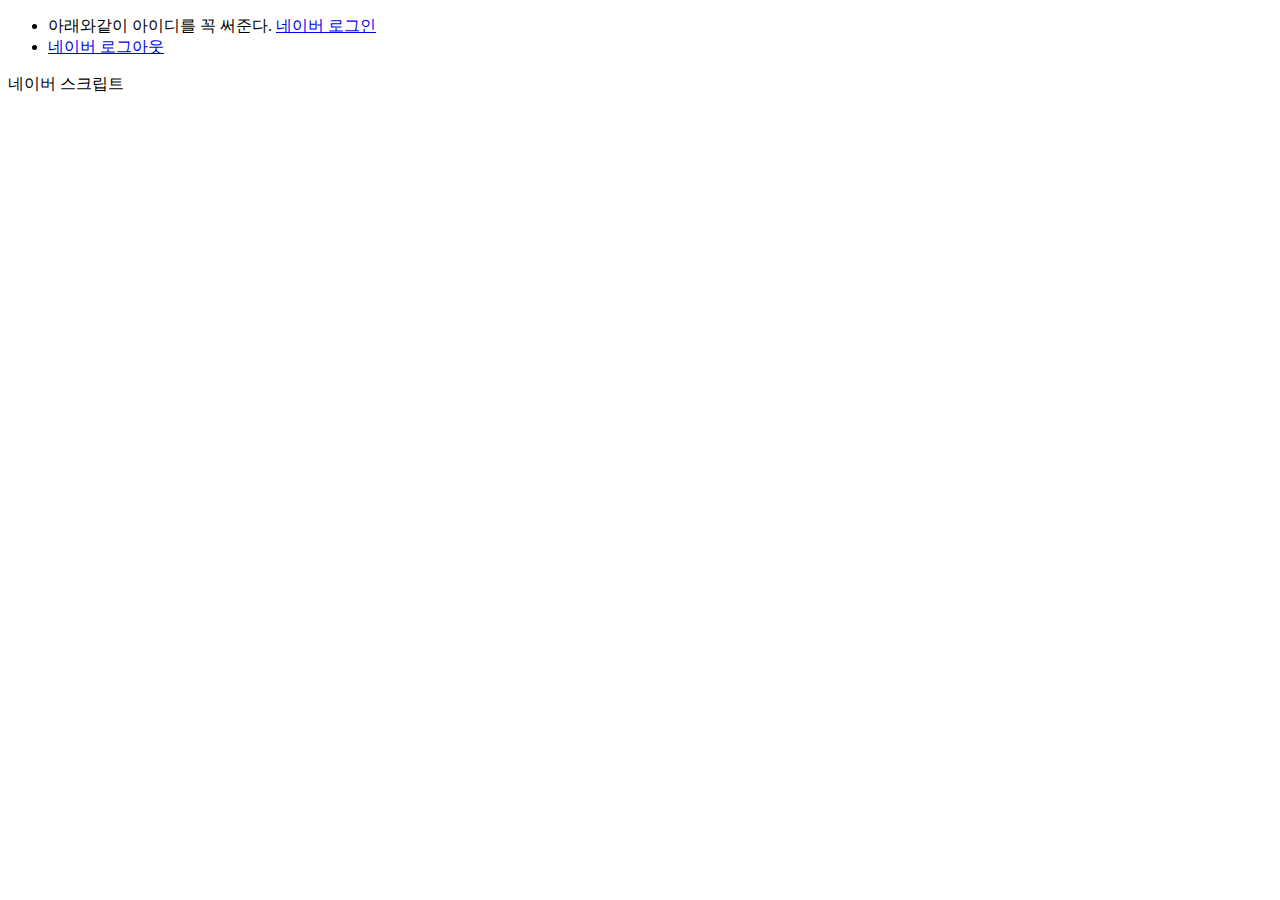
<file: html/navercallback/NaverCallBack.html>
<!DOCTYPE html>
<html>
<head>
<meta charset="UTF-8">
<title>Insert title here</title>
<head>
<script src="https://static.nid.naver.com/js/naveridlogin_js_sdk_2.0.2.js" charset="utf-8"></script>
</head>
<body>
<ul>
	<li>
      아래와같이 아이디를 꼭 써준다.
      <a id="naverIdLogin_loginButton" href="javascript:void(0)">
          <span>네이버 로그인</span>
      </a>
	</li>
	<li onclick="naverLogout(); return false;">
      <a href="javascript:void(0)">
          <span>네이버 로그아웃</span>
      </a>
	</li>
</ul>

네이버 스크립트
<script src="https://static.nid.naver.com/js/naveridlogin_js_sdk_2.0.2.js" charset="utf-8"></script>

<script>

var naverLogin = new naver.LoginWithNaverId(
		{
			clientId: "80mdf88flkWWJT1f93Tz", //내 애플리케이션 정보에 cliendId를 입력해줍니다.
			callbackUrl: "http://localhost", // 내 애플리케이션 API설정의 Callback URL 을 입력해줍니다.
			isPopup: false,
			callbackHandle: true
		}
	);	

naverLogin.init();

window.addEventListener('load', function () {
	naverLogin.getLoginStatus(function (status) {
		if (status) {
			var email = naverLogin.user.getEmail(); // 필수로 설정할것을 받아와 아래처럼 조건문을 줍니다.
    		
			console.log(naverLogin.user); 
    		
            if( email == undefined || email == null) {
				alert("이메일은 필수정보입니다. 정보제공을 동의해주세요.");
				naverLogin.reprompt();
				return;
			}
		} else {
			console.log("callback 처리에 실패하였습니다.");
		}
	});
});


var testPopUp;
function openPopUp() {
    testPopUp= window.open("https://nid.naver.com/nidlogin.logout", "_blank", "toolbar=yes,scrollbars=yes,resizable=yes,width=1,height=1");
}
function closePopUp(){
    testPopUp.close();
}

function naverLogout() {
	openPopUp();
	setTimeout(function() {
		closePopUp();
		}, 1000);
	
	
}
</script>
</body>
</html>
</file>
